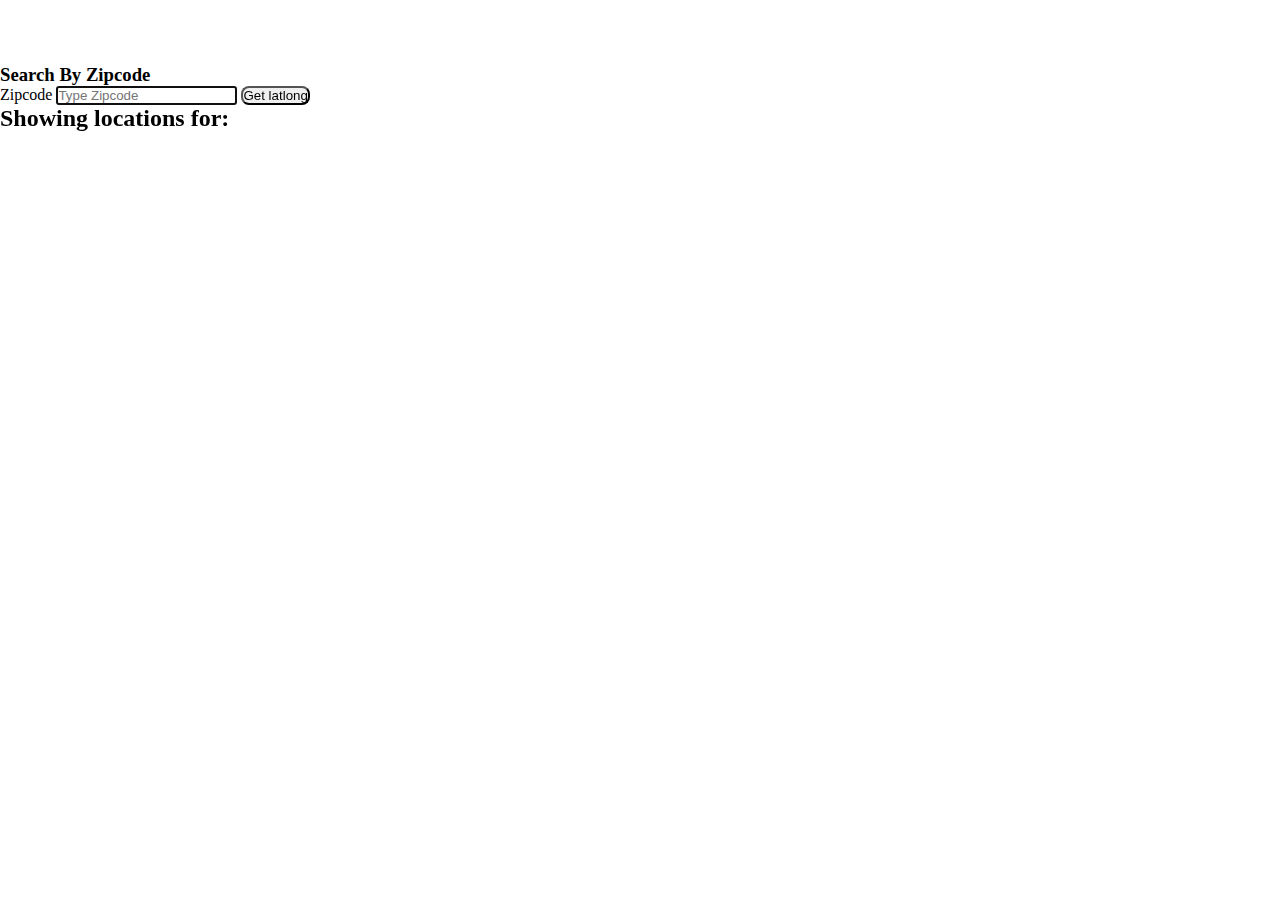
<file: zipcode.html>
<!DOCTYPE html>
<html lang="en">
 <head>
   <meta charset="UTF-8" />
   <meta name="viewport" content="width=device-width, initial-scale=1.0" />
   <meta http-equiv="X-UA-Compatible" content="ie=edge" />
   <link
     href="https://fonts.googleapis.com/css?family=IBM+Plex+Sans:400,400i,700&display=swap"
     rel="stylesheet"
   />
   <link
     rel="stylesheet"
     href="https://cdnjs.cloudflare.com/ajax/libs/font-awesome/5.11.2/css/all.min.css"
   />
   <link rel="stylesheet" href="./assets/css/style.css" />
   <title>Zipcode</title>
 </head>
 
 <body class="flex-column min-100-vh">
 
 
   <main class="flex-row justify-space-between">
     <div class="col-12 col-md-4">
       <div class="card">
         <h3 class="card-header text-uppercase">Search By Zipcode</h3>
         <form id="zipcode-form" class="card-body">
           <label class="form-label" for="zipcodename">Zipcode</label>
           <input
             name="zipcodename"
             id="zipcodename"
             type="text"
             autofocus="true"
             class="form-input"
             placeholder="Type Zipcode"
           />
           <button type="submit" class="btn">Get latlong</button>
         </form>
       </div>
     </div>
 
     <div class="col-12 col-md-8">
       <h2 class="subtitle">
         Showing locations for: <span id="location-search-term"></span>
       </h2>
       <div id="locations-container" class="list-group"></div>
     </div>
   </main>
   <script src="./assets/js/zipcode.js"></script>
 </body>
</html>
</file>
<file: assets/css/style.css>
* {
    padding: 0.001vw;
    margin: 0.001vw;
}

html, body, .row, .container-fluid {
    height: 100%;

}

.box-all {
    height: 100%;
    display: flex;
    flex-flow: column;
}

header {
    position: fixed;
    top: 0;
    width: 100%;
    z-index: 9999;
}

.header-title {
    padding-left: 20px;
}

main {
    padding-top: 64px;
}

.hero-image {
    position: relative;
    background-size: cover;
    background-repeat: no-repeat;
    background-position: center center;
    background-image: url(../images/hero.jpg);
    flex: 1 1 auto;

}

.inputcard {
    border-radius: 20px;
    margin: 20px;
    padding: 10px;
}

.btn {
    border-radius: 8px;
}

#clear-button {
    background-color: rgba(255, 255, 255, 0);
}


.onimage {
    border-radius: 20px;

}

.jumbotron {
    line-height: 2.0;
    background-color: rgb(213, 220, 237);
    border: 0.1vw solid lightgrey;
    margin-top: 2.0vw;
    padding-top: 2.0vw;
    color: #074779;
}

.city {
    font-size: 3vw;
    font-weight: 500;
}

#search-bar {
    background-color: #babec2;
    height: 100%;
}

.card-deck .card {
    background-color: #587da5;
    color: white;
    padding: 1vw;
}

.favorable {
    background-color: #28A745;
    color: white;
    padding: 0.8vw;
}

.moderate {
    background-color: #FFC108;
    color: white;
    padding: 0.8vw;
}

.severe {
    background-color: #DC3545;
    color: white;
    padding: 0.8vw;
}

.cityButtons {
    background-color: white;
    border: 0.1vw solid rgb(179, 175, 175);
    text-align: left;
    color: #32637a;
    padding: 1vw;

}

#search-history {
    display: flex;
}

#city-input {
    position: relative;
    left: 1vw;
}

.caption-border {
    display: block;
    border: solid white;
    border-width: 5px 0 5px 5px;
    padding: 20px;
    width: 150%;
    border-radius: 1em;
    clip-path: polygon(0 0, 85% 0, 65% 100%, 0 100%);
}

.h1-text {
    font-size: 30px;
    font-weight: bold;
    color: white;
}

@media screen and (max-width: 980px) {
    .caption-border {
        clip-path: polygon(0 0, 100% 0, 75% 100%, 0 100%);
    }

    .h1-text {
        font-size: 23px;
    }
}

@media screen and (max-width: 768px) {
    .caption-border {
        clip-path: polygon(0 0, 100% 0, 70% 100%, 0 100%);
    }

    .h1-text {
        font-size: 20px;
    }

    #display-more-recipes,
    #display-more-restaurants {
        overflow-wrap: break-word;
    }
}
</file>
